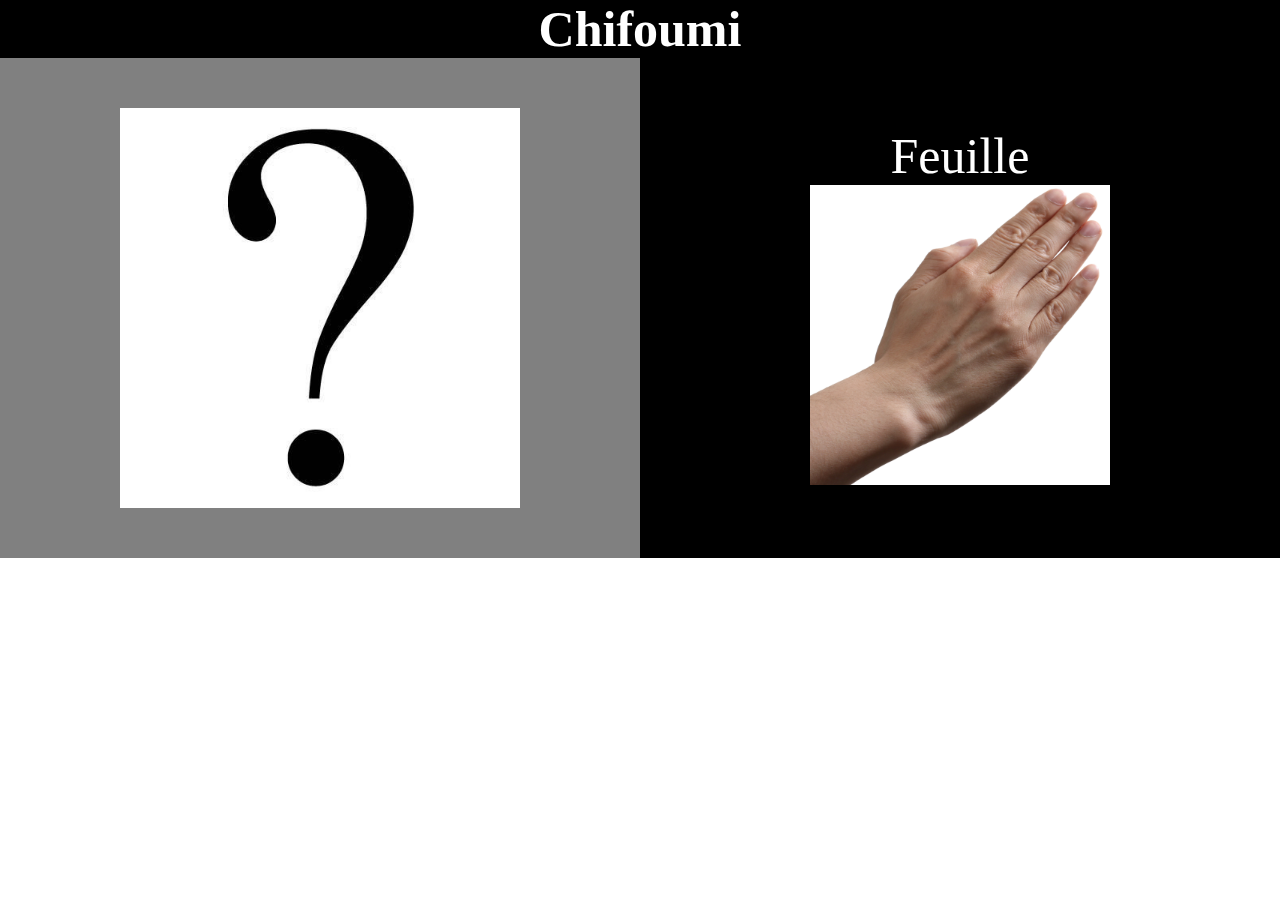
<file: index.html>
<!DOCTYPE html>
<html lang="fr">

<head>
    <meta charset="UTF-8">
    <meta http-equiv="X-UA-Compatible" content="IE=edge">
    <meta name="viewport" content="width=device-width, initial-scale=1.0">
    <title>Chifoumi</title>
    <link rel="stylesheet" href="css/style.css">
</head>

<body>
    <h1 class="h1">Chifoumi</h1>
    <div class="box">
        <div class="tableau1 flexCenter"><img src="./images/point.jpg" alt="" class="imageSize1"></div>
        <div class="tableau2 flexCenter">
            <div>
                <p class="parole">Feuille</p><img src="./images/paper (1).jpg" alt="" class="imageSize2">
            </div>
        </div>
    </div>

    </div>

</body>

</html>
</file>
<file: css/style.css>
* {
    margin: 0px;
    padding: 0px;
    box-sizing: border-box;
}

.h1 {
    font-size: 50px;
    color: white;
    text-align: center;
    background-color: black;
}

.box {
    display: flex;
    flex-direction: row;
    justify-content: space-around;
    width: 100%;
    height: 500px;
    background-color: rgb(209, 205, 205)

}

.tableau1 {
    width: 50%;
    
    background-color: gray
    
    /* background-image: url('../images/union.jpg'); */
}

.tableau2 {
    width: 50%;
    background-color: black
    
}
.flexCenter {
display: flex;
justify-content: center;
align-items: center;   
}

.imageSize1 {
    width: 400px; 
    height: 400px;
}

.imageSize2{
    width: 300px; 
    height: 300px;
}
.parole {
    display:block;
    text-align: center;
    font-size: 50px;
    color: white;   
}
</file>
